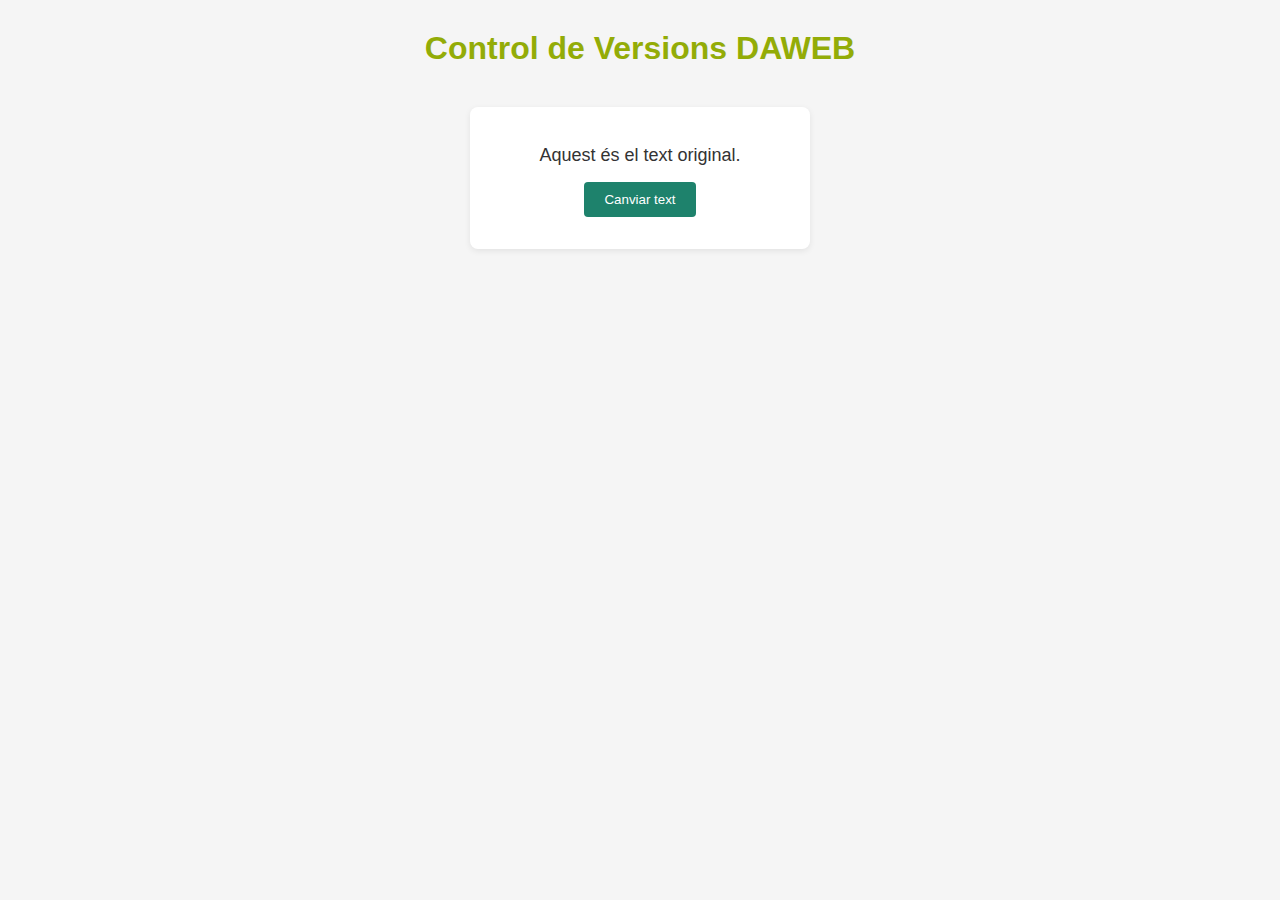
<file: index.html>
<html lang="es">

<head>
    <meta charset="UTF-8">
    <title>Control de Versions</title>
    <link rel="stylesheet" href="styles.css">
</head>

<body>
    <h1>Control de Versions DAWEB</h1>
    <div id="contenedor">
        <p id="textoDiv">Aquest és el text original.</p>
        <button id="btnCambiar">Canviar text</button>
    </div>
    <script src="script.js"></script>
</body>

</html>
</file>
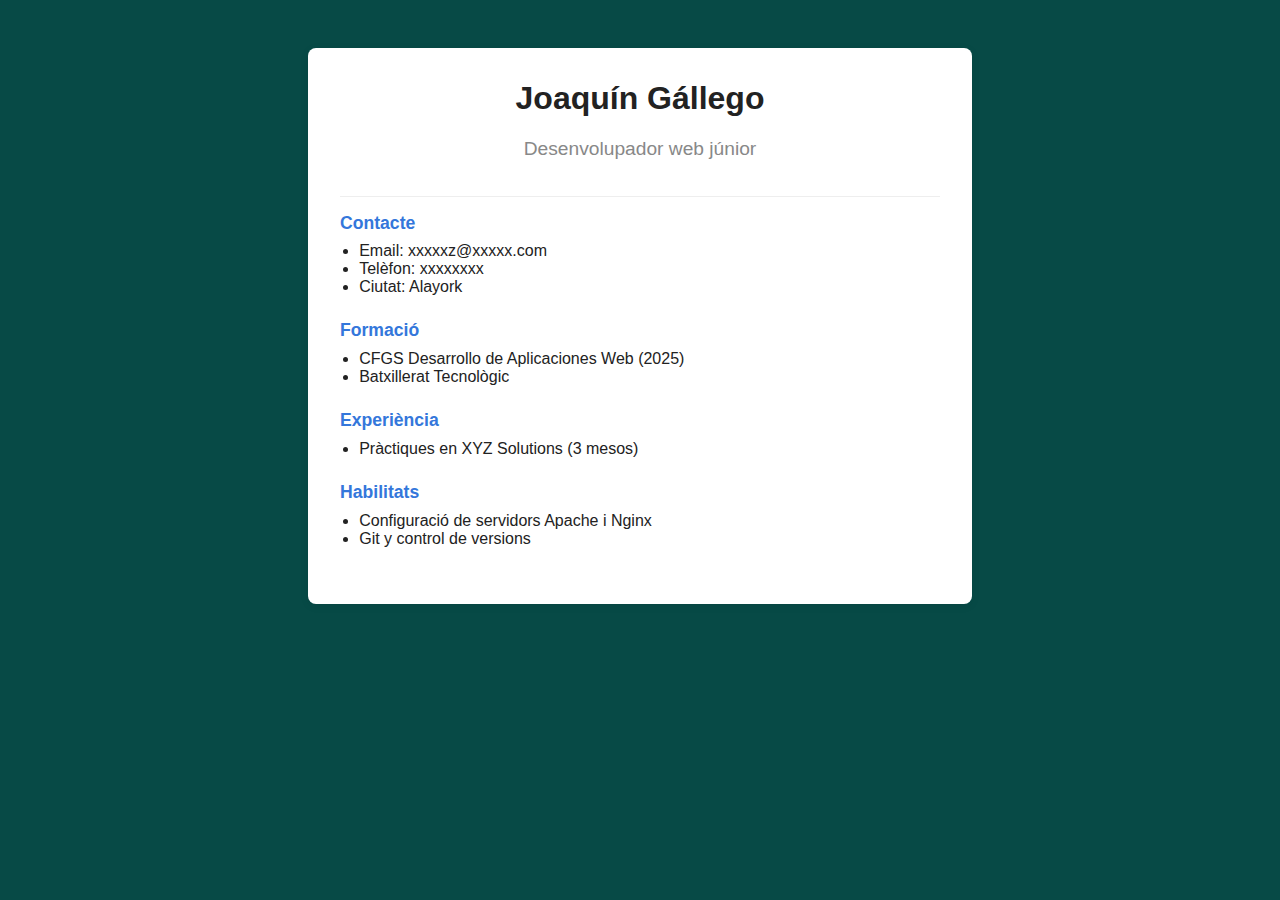
<file: cv/index.html>
<!DOCTYPE html>
<html lang="es">
<head>
  <meta charset="UTF-8">
  <title>CV de Nom Cognom</title>
  <link rel="stylesheet" href="styles.css">
</head>
<body>
  <div class="cv-container">
    <header>
      <h1>Joaquín Gállego</h1>
      <p class="subtitle">Desenvolupador web júnior</p>
    </header>
    <section>
      <h2>Contacte</h2>
      <ul>
        <li>Email: xxxxxz@xxxxx.com</li>
        <li>Telèfon: xxxxxxxx</li>
        <li>Ciutat: Alayork</li>
      </ul>
    </section>
    <section>
      <h2>Formació</h2>
      <ul>
        <li>CFGS Desarrollo de Aplicaciones Web (2025)</li>
        <li>Batxillerat Tecnològic</li>
      </ul>
    </section>
    <section>
      <h2>Experiència</h2>
      <ul>
        <li>Pràctiques en XYZ Solutions (3 mesos)</li>
      </ul>
    </section>
    <section>
      <h2>Habilitats</h2>
      <ul>
        <li>Configuració de servidors Apache i Nginx</li>
        <li>Git y control de versions</li>
      </ul>
    </section>
  </div>
</body>
</html>
</file>
<file: styles.css>
body {
  font-family: Arial, sans-serif;
  background: #f5f5f5;
}

h1 {
  
 
  margin: 30px auto; 
  text-align: center;
  color: #93ac07;

}
#contenedor {
  width: 300px;
  padding: 20px;
  margin: 40px auto;
  background: #FFF;
  border-radius: 8px;
  box-shadow: 0 2px 6px rgba(0,0,0,0.08);
  text-align: center;
}
#textoDiv {
  color: #333;
  font-size: 18px;
  margin-bottom: 16px;
}
#btnCambiar {
  padding: 10px 20px;
  background: #1e826c;
  color: #FFF;
  border: none;
  border-radius: 4px;
  cursor: pointer;
  margin-bottom: 12px;
}
#btnCambiar:hover {
  background: #2ec2a2;
}

a.bonito-link {
  color: #3477db;
  text-decoration: none;
  font-weight: 600;
  border-bottom: 2px solid transparent;
  transition: color 0.3s ease, border-color 0.3s ease;
  cursor: pointer;
}

a.bonito-link:hover,
a.bonito-link:focus {
  color: #1a4f9c;
  border-color: #1a4f9c;
  outline: none;
}
</file>
<file: cv/styles.css>
body {
  font-family: Arial, sans-serif;
  background: #074a46;
  color: #222;
  margin: 0;
  padding: 0;
}

.cv-container {
  max-width: 600px;
  margin: 3em auto;
  background: #fff;
  border-radius: 8px;
  box-shadow: 0 2px 10px rgba(0,0,0,0.07);
  padding: 2em;
}

header {
  text-align: center;
  border-bottom: 1px solid #eee;
  margin-bottom: 1em;
  padding-bottom: 1em;
}

h1 {
  margin-top: 0;
}

.subtitle {
  color: #888;
  font-size: 1.2em;
}

section {
  margin-bottom: 1.5em;
}

h2 {
  color: #3477db;
  font-size: 1.1em;
  margin-bottom: 0.5em;
}

ul {
  padding-left: 1.2em;
  margin: 0;
}
</file>
